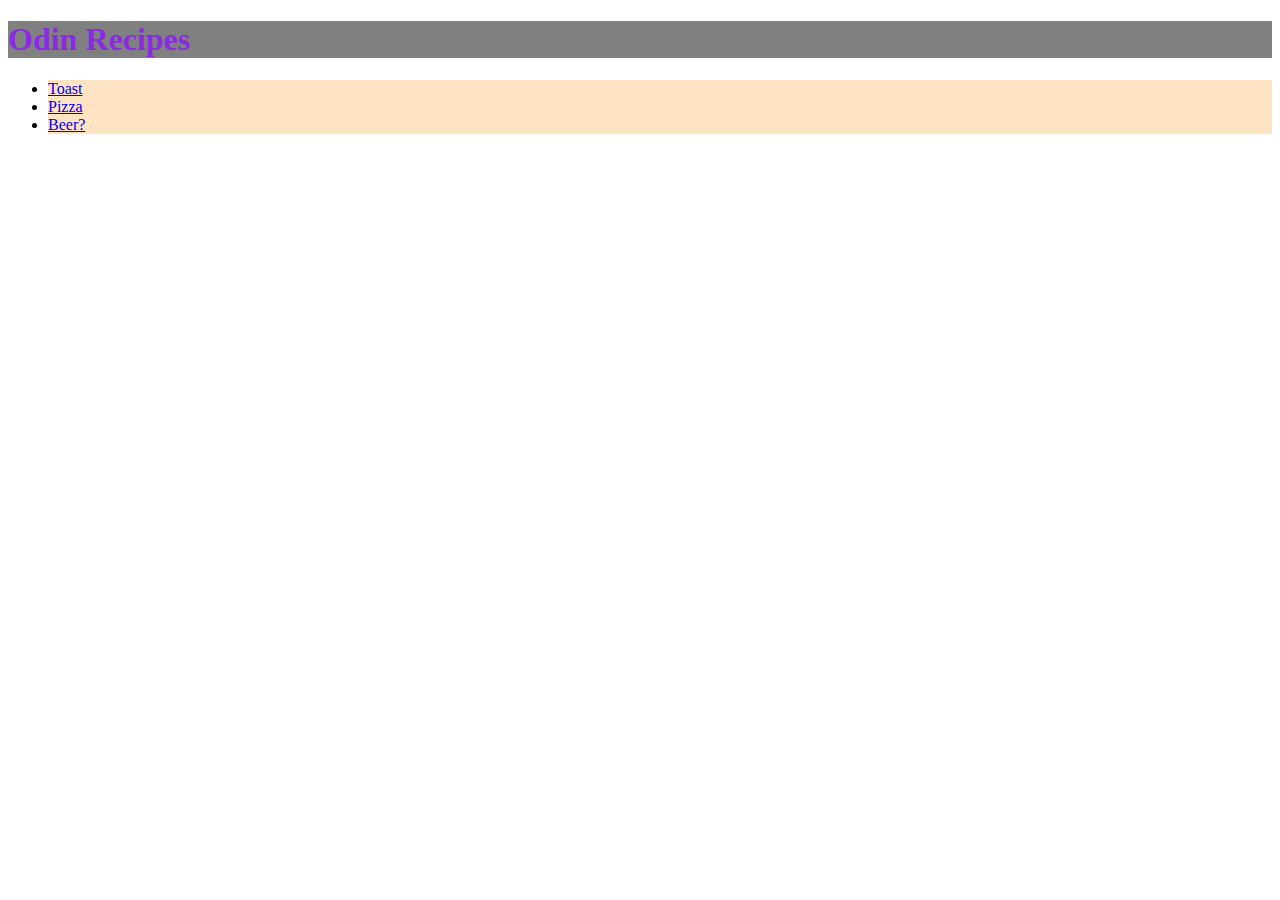
<file: index.html>
<!DOCTYPE html>
<html lang="en">
<head>
    <meta charset="utf-8">
    <title>Odin Recipes</title>
    <link rel="stylesheet" href="styles.css">
</head>
<body>
    <h1>Odin Recipes</h1>
    <ul>
        <li><a href="./recipes/toast.html">Toast</a></li>
        <li><a href="./recipes/favorite-frozen-pizza.html">Pizza</a></li>
        <li><a href="./recipes/beer.html">Beer?</a></li>
    </ul>
</body>
</html>
</file>
<file: styles.css>
h1 {
    color: blueviolet;
    background-color: grey;
    font-weight: bolder;
}

h3 {
    color: aliceblue;
    background-color: black;
}

li {
    color: black;
    background-color: bisque;
}

img {
    height: 300px;
    width: auto;
}
</file>
